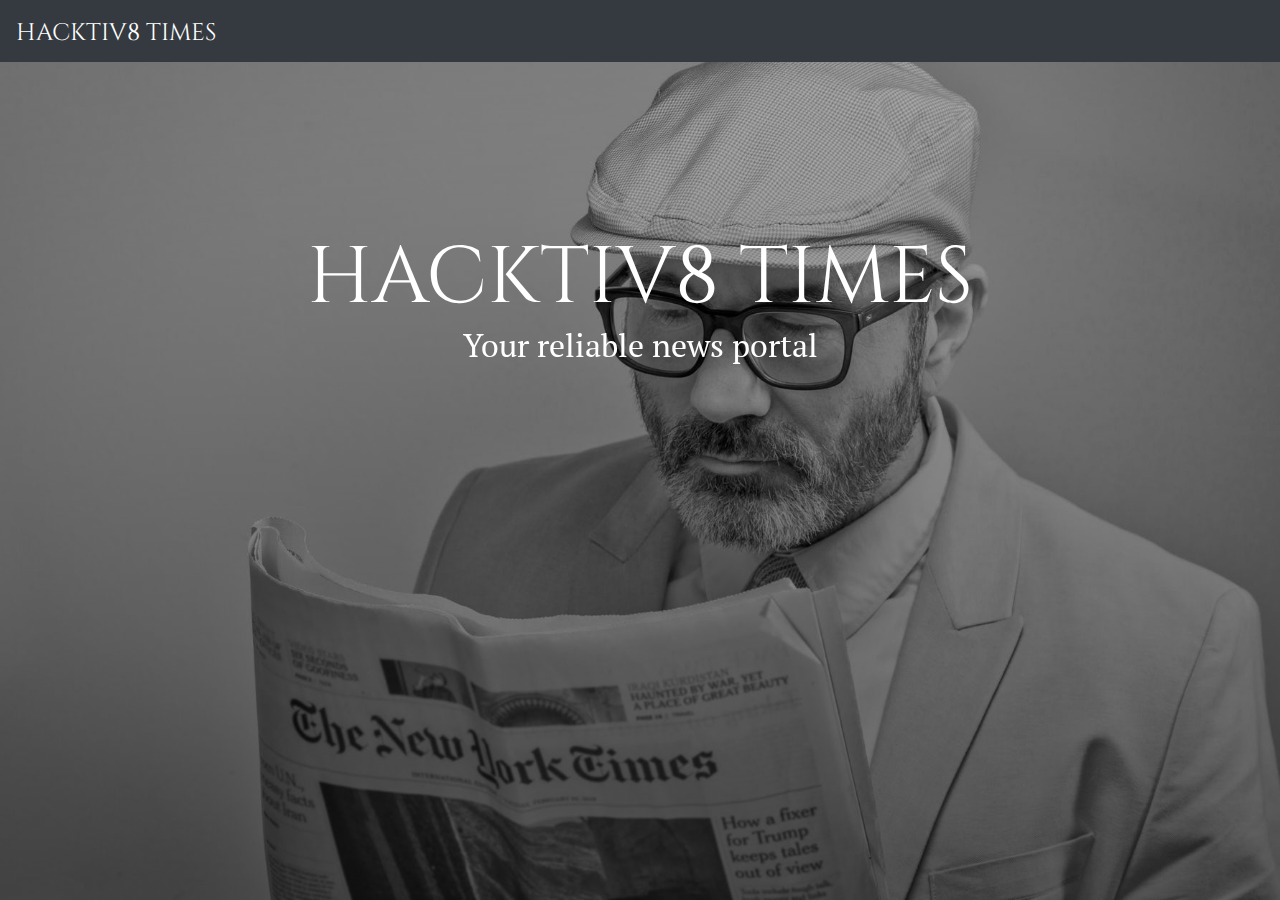
<file: index.html>
<!DOCTYPE html>
<html lang="en">
  <head>
    <meta charset="UTF-8">
    <meta name="viewport" content="width=device-width, initial-scale=1.0">
    <meta http-equiv="X-UA-Compatible" content="ie=edge">
    <meta name="google-signin-client_id" content="394233952968-u2cmasf883te32foqnlt39h2ie625rm1.apps.googleusercontent.com">
    <link rel="stylesheet" href="/styles/bootstrap.css">
    <link rel="stylesheet" href="/styles/index.css">
    <link href="/styles/aos.css" rel="stylesheet">
    <link rel="stylesheet" href="https://use.fontawesome.com/releases/v5.8.1/css/all.css" integrity="sha384-50oBUHEmvpQ+1lW4y57PTFmhCaXp0ML5d60M1M7uH2+nqUivzIebhndOJK28anvf" crossorigin="anonymous">
    <link href="https://fonts.googleapis.com/css?family=Lora" rel="stylesheet">
    <link href="https://fonts.googleapis.com/css?family=Bitter" rel="stylesheet">
    <link href="https://fonts.googleapis.com/css?family=PT+Serif" rel="stylesheet">
    <link href="https://fonts.googleapis.com/css?family=Poppins" rel="stylesheet">
    <title>Hacktiv8 Times</title>
    <script src="https://apis.google.com/js/platform.js"></script>
  </head>

  <body class="bg-landing">
    <nav class="navbar navbar-expand-sm navbar-dark bg-dark justify-content-between">
      <a class="navbar-brand" href="#" style="font-family: 'Cinzel'; font-size: 1.5rem">HACKTIV8 TIMES</a>
      <button class="navbar-toggler" type="button" data-toggle="collapse" data-target="#navbarSupportedContent" aria-controls="navbarSupportedContent" aria-expanded="false" aria-label="Toggle navigation">
        <span class="navbar-toggler-icon"></span>
      </button>
      <div class="collapse navbar-collapse" id="navbarSupportedContent">
        <ul class="navbar-nav mr-auto">
          <li class="nav-item active">
            <div id="top-news-nav" class="text-light" style="font-family: 'Poppins', sans-serif; font-size: 1.1rem;"></div>
          </li>
        </ul>
        <div id="user"></div>
        <div class="g-signin2" data-onsuccess="onSignIn"></div>
      </div>
    </nav>

    <div class="container">
      <div class="parent-table">
          <div id="landing-page" class="child-table" style="margin-top: 10rem; color: white">
            <h1 id="welcome-text" data-aos="fade-right" data-aos-duration="2000">HACKTIV8 TIMES</h1>
            <h2 id="tagline" data-aos="fade-left" data-aos-duration="2000" data-aos-delay="500">Your reliable news portal</h2>
          </div>
      </div>
      <div id="content" class="row mt-3">
        <div class="col-sm-3">
            <h3>Weather info</h3>
            <h6 id="city-name" style="font-family: 'PT Serif', serif;"></h6>
            <ul id="weather-info" style="list-style: none" data-aos="fade-up"></ul>
        </div>
        <div id="top-news" class="col-sm-4">
            <h3>Top News</h3>
            <table class="table table-hover" style="height: 100px !important; overflow: scroll;">
              <tbody id="fetched-news"></tbody>
            </table>
        </div>
        <div id="search-news" class="col-sm-4">
          <h3>Search News</h3>
          <table class="table table-hover" style="height: 100px !important; overflow: scroll;">
            <tbody id="fetched-search-news"></tbody>
          </table>
        </div>
        <div id="content-news" class="col-sm-5">
            <div class="d-flex justify-content-between">
              <h3>News content</h3>
              <div id="show-youtube-button"></div>
            </div>
            <div id="news-content"></div>
            <div class="mt-3">
              <div id="fetched-video"></div>
            </div>
        </div>
      </div>
    </div>

    <script src="/scripts/popper.min.js"
      integrity="sha384-UO2eT0CpHqdSJQ6hJty5KVphtPhzWj9WO1clHTMGa3JDZwrnQq4sF86dIHNDz0W1"
      crossorigin="anonymous"></script>
    <script src="/scripts/jquery-3.3.1.js"></script>
    <script src="/scripts/main.js"></script>
    <script src="/scripts/aos.js"></script>
    <script>AOS.init();</script>
  </body>
</html>
</file>
<file: styles/index.css>
html {
  scroll-behavior: smooth
}

h3 {
  font-family: 'Bitter', serif;
}

@font-face {
  font-family: 'Cinzel';
  src: url('/fonts/Cinzel/Cinzel-Regular.otf') format('truetype');
}

.PT-Serif-font {
  font-family: 'PT Serif', serif;
}

#welcome-text {
  font-family: 'Cinzel';
  font-size: 5rem;
  text-align: center;
  vertical-align: middle;
}

.custom-align-center-middle {
  margin-top: auto;
  margin-bottom: auto;
}

#parent-table {display: table}

#child-table {
  display: table-cell;
  vertical-align: middle;
}

#tagline {
  font-family: 'PT Serif', serif;
  text-align: center;
}

.bg-landing {
  background:linear-gradient( rgba(0, 0, 0, 0.2), rgba(0, 0, 0, 0.5) ) no-repeat center center fixed,url(/images/pexels-photo-902194.jpeg) no-repeat center center fixed;
  height: 100%;
  background-position: center;
  background-repeat: no-repeat;
  background-size: cover;
}
</file>
